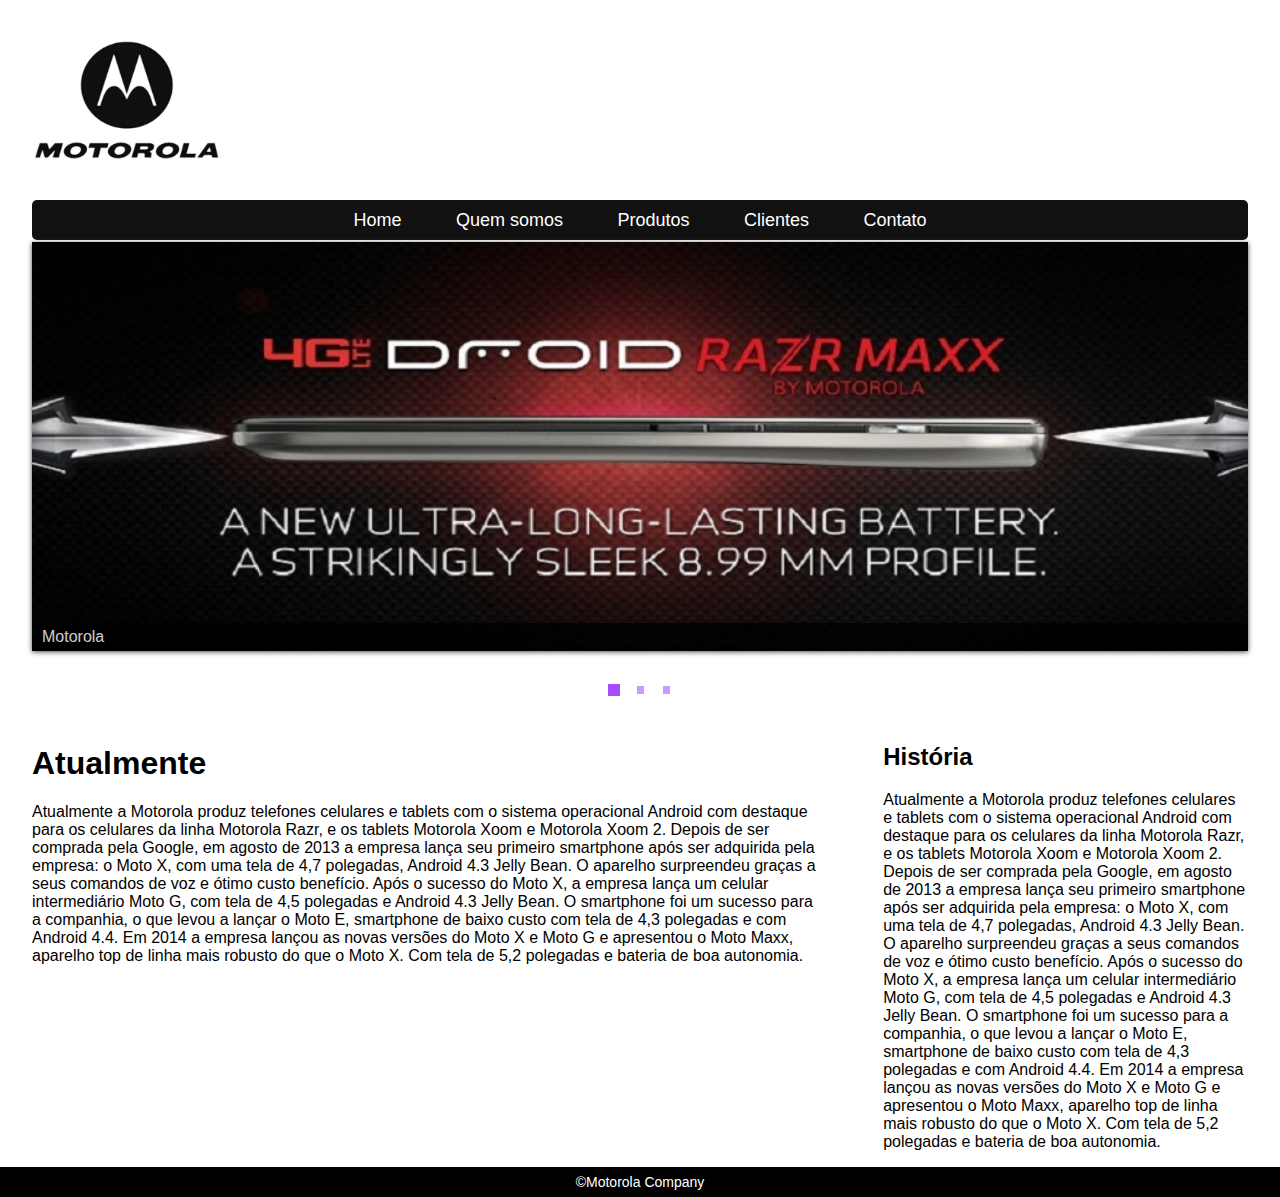
<file: index.html>
<!DOCTYPE HTML>
<html>
<head>
	<meta name="viewport" content="width=device-width, initial-scale=1, shrink-to-fit=no">
	<meta charset="utf-8">
	<title>Motorola Site Oficial</title>
	<link rel="stylesheet" href="css/index.css" type="text/css" media="screen" />   
	<link rel="stylesheet" href="css/estilo.css" type="text/css" media="screen" />
	<link rel="stylesheet" href="css/nivo-slider.css" type="text/css" media="screen" />
	<link rel="stylesheet" href="css/default.css" type="text/css" media="screen" />
	
	<script type="text/javascript" src="js/jquery-1.9.0.min.js"></script>
	<script type="text/javascript" src="js/jquery.nivo.slider.js"></script>
	<script type="text/javascript">
	$(window).load(function() {
		$('#slider').nivoSlider();
	});
	</script>
</head>

<body>
<section class="container">
	<header class="topo">
		<div class="logo">
			<img src="images/logo.png" width="190" height="180" class="imglogo" />
		</div> <!-- Fim Logo-->	
	<nav class="menu">
	<a href="index.html">Home</a>
	<a href="quemsomos.html">Quem somos</a>
	<a href="produtos.html">Produtos</a>
	<a href="cliente.html">Clientes</a>
	<a href="contato.html">Contato</a>
	</nav>
	
	<div class="banner">
        <div class="slider-wrapper theme-default">
            <div id="slider" class="nivoSlider">
                <img src="images/banner1.jpg" data-thumb="images/banner1.jpg" alt="" title="Motorola" />
                <img src="images/banner2.jpg" data-thumb="images/banner2.jpg" alt="" title="Motorola" />
                <img src="images/banner3.jpg" data-thumb="images/banner3.jpg" alt="" title="Motorola" data-transition="slideInLeft" />
            </div>            
        </div>
	</div>
   

	<div id="anunciotablet">Acessando de um tablet Aqui vc encontra</div>
   <article id="conteudo">
   <h1>Atualmente</h1>
   <p> Atualmente a Motorola produz telefones celulares e tablets com o sistema operacional Android com destaque para os celulares da linha Motorola Razr, e os tablets Motorola Xoom e Motorola Xoom 2. Depois de ser comprada pela Google, em agosto de 2013 a empresa lança seu primeiro smartphone após ser adquirida pela empresa: o Moto X, com uma tela de 4,7 polegadas, Android 4.3 Jelly Bean. O aparelho surpreendeu graças a seus comandos de voz e ótimo custo benefício. Após o sucesso do Moto X, a empresa lança um celular intermediário Moto G, com tela de 4,5 polegadas e Android 4.3 Jelly Bean.
O smartphone foi um sucesso para a companhia, o que levou a lançar o Moto E, smartphone de baixo custo com tela de 4,3 polegadas e com Android 4.4. Em 2014 a empresa lançou as novas versões do Moto X e Moto G e apresentou o Moto Maxx, aparelho top de linha mais robusto do que o Moto X. Com tela de 5,2 polegadas e bateria de boa autonomia.</p>
  </article>
   
   <aside id="coluna">
   <h2>História</h2>
   <p>Atualmente a Motorola produz telefones celulares e tablets com o sistema operacional Android com destaque para os celulares da linha Motorola Razr, e os tablets Motorola Xoom e Motorola Xoom 2. Depois de ser comprada pela Google, em agosto de 2013 a empresa lança seu primeiro smartphone após ser adquirida pela empresa: o Moto X, com uma tela de 4,7 polegadas, Android 4.3 Jelly Bean. O aparelho surpreendeu graças a seus comandos de voz e ótimo custo benefício. Após o sucesso do Moto X, a empresa lança um celular intermediário Moto G, com tela de 4,5 polegadas e Android 4.3 Jelly Bean.
O smartphone foi um sucesso para a companhia, o que levou a lançar o Moto E, smartphone de baixo custo com tela de 4,3 polegadas e com Android 4.4. Em 2014 a empresa lançou as novas versões do Moto X e Moto G e apresentou o Moto Maxx, aparelho top de linha mais robusto do que o Moto X. Com tela de 5,2 polegadas e bateria de boa autonomia.</p>
	</aside>
	
	</section> <!--Fim Container-->
	<footer class="rodape">
	&copy;Motorola Company
	</footer>
    
</body>
</html>
</file>
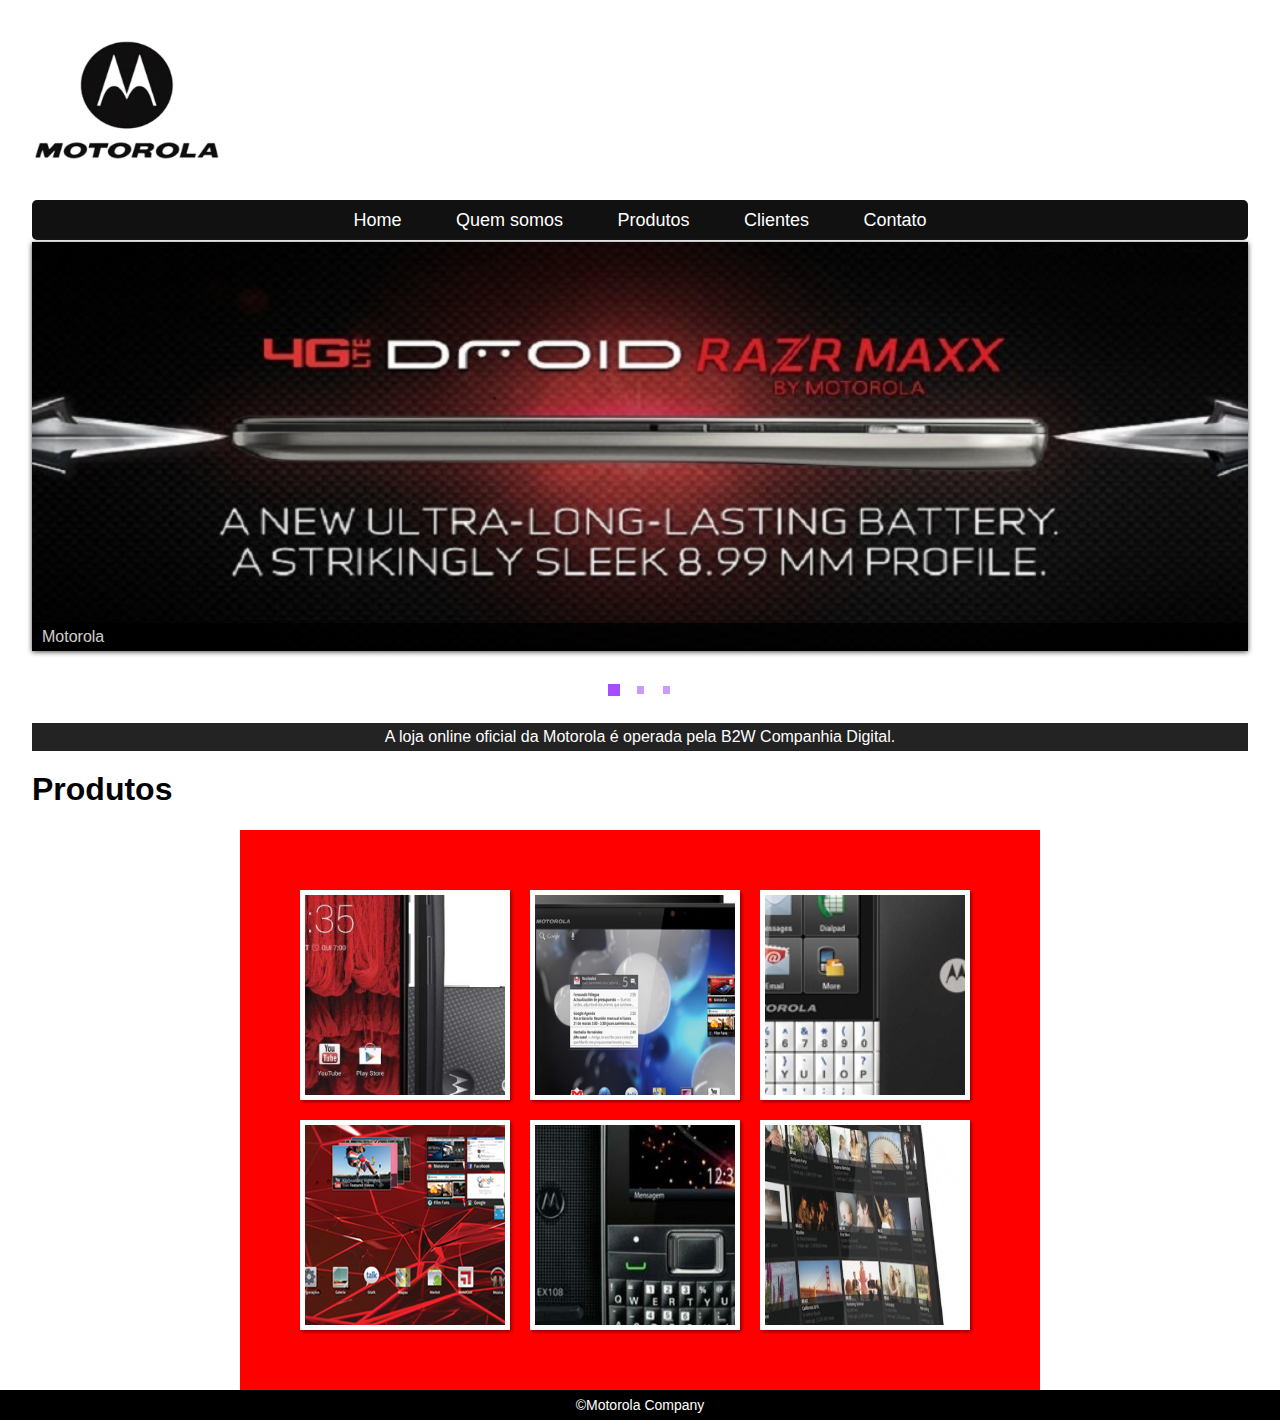
<file: produtos.html>
<!DOCTYPE HTML>
<html>
<head>
	<meta name="viewport" content="width=device-width, initial-scale=1, shrink-to-fit=no">
	<meta charset="utf-8">
    <title>Motorola Site Oficial</title>
    <link rel="stylesheet" href="css/produtos.css" type="text/css" media="screen" />   
	<link rel="stylesheet" href="css/estilo.css" type="text/css" media="screen" />
	<link rel="stylesheet" href="css/nivo-slider.css" type="text/css" media="screen" />
	<link rel="stylesheet" href="css/default.css" type="text/css" media="screen" />

	
	<script type="text/javascript" src="js/jquery-1.9.0.min.js"></script>
    <script type="text/javascript" src="js/jquery.nivo.slider.js"></script>
    <script type="text/javascript">
    $(window).load(function() {
        $('#slider').nivoSlider();
    });
    </script>		
</head>

<body>
<section class="container">
	<header class="topo">
		<div class="logo">
			<img src="images/logo.png" width="190" height="180" class="imglogo" />
		</div> <!-- Fim Logo-->
			
	<nav class="menu">
	    <a href="index.html">Home</a>
	    <a href="quemsomos.html">Quem somos</a>
	    <a href="produtos.html">Produtos</a>
	    <a href="cliente.html">Clientes</a>
	    <a href="contato.html">Contato</a>
	</nav>
	
	<div class="banner">
        <div class="slider-wrapper theme-default">
            <div id="slider" class="nivoSlider">
                <img src="images/banner1.jpg" data-thumb="images/banner1.jpg" alt="" title="Motorola" />
                <img src="images/banner2.jpg" data-thumb="images/banner2.jpg" alt="" title="Motorola" />
                <img src="images/banner3.jpg" data-thumb="images/banner3.jpg" alt="" title="Motorola"  data-transition="slideInLeft" />
            </div>            
        </div>
	</div> <!--Fim banner-->
   
   <div id="anuncioproduto">A loja online oficial da Motorola é operada pela B2W Companhia Digital.</div>
   
   <div id="conteudo">
	<h1>Produtos</h1>
 
	<ul id="album-fotos">
 
		<li id="foto01"><span>Agenda e lembretes</span></li>
		<li id="foto02"><span>Aparelho Leve</span></li>
		<li id="foto03"><span>Leve e compacto</span></li>
		<li id="foto04"><span>Tecnologia avançada</span></li>
		<li id="foto05"><span>Vários modelos</span></li>
		<li id="foto06"><span>Promoção imperdível</span></li>

	</ul>

	</div>
 
 
  </article>
	
	</section> <!--Fim Container-->
	
	<footer class="rodape">
	&copy;Motorola Company
	</footer>
    
</body>
</html>
</file>
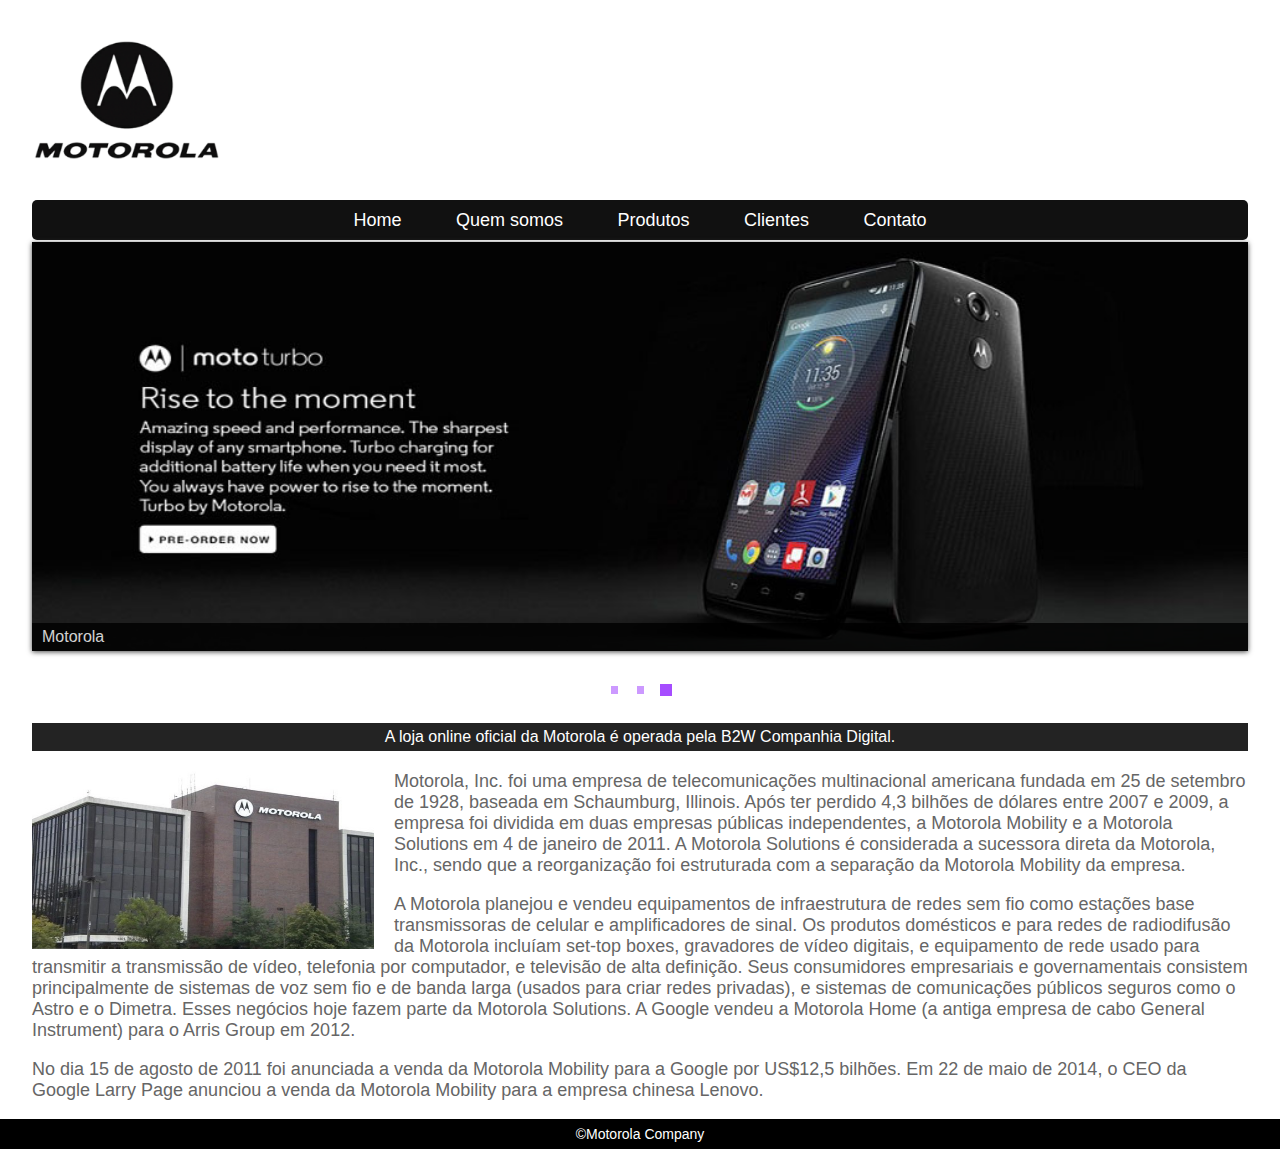
<file: quemsomos.html>
<!DOCTYPE HTML>
<html>
<head>
	<meta name="viewport" content="width=device-width, initial-scale=1, shrink-to-fit=no">
	<meta charset="utf-8">
    <title>Motorola Site Oficial</title>
    <link rel="stylesheet" href="css/quemsomos.css" type="text/css" media="screen" />   
	<link rel="stylesheet" href="css/estilo.css" type="text/css" media="screen" />
	<link rel="stylesheet" href="css/nivo-slider.css" type="text/css" media="screen" />
	<link rel="stylesheet" href="css/default.css" type="text/css" media="screen" />

	
	<script type="text/javascript" src="js/jquery-1.9.0.min.js"></script>
    <script type="text/javascript" src="js/jquery.nivo.slider.js"></script>
    <script type="text/javascript">
    $(window).load(function() {
        $('#slider').nivoSlider();
    });
    </script>		
</head>

<body>
<section class="container">
	<header class="topo">
		<div class="logo">
			<img src="images/logo.png" width="190" height="180" class="imglogo" />
		</div> <!-- Fim Logo-->
			
	<nav class="menu">
	    <a href="index.html">Home</a>
	    <a href="quemsomos.html">Quem somos</a>
	    <a href="produtos.html">Produtos</a>
	    <a href="cliente.html">Clientes</a>
	    <a href="contato.html">Contato</a>
	</nav>
	
	<div class="banner">
        <div class="slider-wrapper theme-default">
            <div id="slider" class="nivoSlider">
                <img src="images/banner1.jpg" data-thumb="images/banner1.jpg" alt="" title="Motorola" />
                <img src="images/banner2.jpg" data-thumb="images/banner2.jpg" alt="" title="Motorola" />
                <img src="images/banner3.jpg" data-thumb="images/banner3.jpg" alt="" title="Motorola"  data-transition="slideInLeft" />
            </div>            
        </div>
	</div> <!--Fim banner-->
   
   <div id="anuncioproduto">A loja online oficial da Motorola é operada pela B2W Companhia Digital.</div>
   
   <article id="conteudo">
 
	<img src="images/empresa.jpg" width="342" height="178" id="imgempresa"/>
	<p>Motorola, Inc. foi uma empresa de telecomunicações multinacional americana fundada em 25 de setembro de 1928, 
	baseada em Schaumburg, Illinois. Após ter perdido 4,3 bilhões de dólares entre 2007 e 2009, a empresa foi dividida 
	em duas empresas públicas independentes, a Motorola Mobility e a Motorola Solutions em 4 de janeiro de 2011. 
	A Motorola Solutions é considerada a sucessora direta da Motorola, Inc., sendo que a reorganização foi estruturada 
	com a separação da Motorola Mobility da empresa.</p>
	
	<p>A Motorola planejou e vendeu equipamentos de infraestrutura de redes sem fio como estações base transmissoras de 
	celular e amplificadores de sinal. Os produtos domésticos e para redes de radiodifusão da Motorola incluíam set-top 
	boxes, gravadores de vídeo digitais, e equipamento de rede usado para transmitir a transmissão de vídeo, telefonia 
	por computador, e televisão de alta definição. Seus consumidores empresariais e governamentais consistem principalmente 
	de sistemas de voz sem fio e de banda larga (usados para criar redes privadas), e sistemas de comunicações públicos
	seguros como o Astro e o Dimetra. Esses negócios hoje fazem parte da Motorola Solutions. A Google vendeu a Motorola 
	Home (a antiga empresa de cabo General Instrument) para o Arris Group em 2012.</p>
	
	<p>No dia 15 de agosto de 2011 foi anunciada a venda da Motorola Mobility para a Google por US$12,5 bilhões. Em 
	22 de maio de 2014, o CEO da Google Larry Page anunciou a venda da Motorola Mobility para a empresa chinesa Lenovo.</p> 
 
  </article>
	
	</section> <!--Fim Container-->
	
	<footer class="rodape">
	&copy;Motorola Company
	</footer>
    
</body>
</html>
</file>
<file: css/index.css>
@charset "utf-8";

section.container div#anunciotablet {
	width:100%;
	float:left;
	text-align:center;
	color:#fff;
	background-color:#cb602f;
	padding:5px 0;
	display: none;
}
section.container article#conteudo {
	width:65%;
	float:left;
}
section.container aside#coluna {
	width:30%;
	float:right;
}

/* Media Queries */

@Media screen and (max-width:992px) and (min-width:668px) {
	section.container div#anunciotablet {
		display:block;
	}
}

@Media screen and (max-width:667px) {
	section.container div#anunciotablet {
		display:block;
		background-color:gray;
	}
}

@Media screen and (max-width:457px) {
	section.container div#anunciotablet {
		display:none;
	}
}

@Media screen and (max-width:357px) {
	section.container article#conteudo, section.container aside#coluna {
		width:100%;
	}
}
</file>
<file: css/estilo.css>
﻿body {
	margin: 0;
	padding: 0;
	font-family:"trebuchet ms",arial;
}

section.container {
	width: 95%;
	height:auto;
	margin:auto;
}

section.container div#banner{
	width:100%;
	height:auto;
	clear:both;
}

section.container div#banner img {
	width:100%;
}
section.container header.topo div.logo {
	width:204px;
	height:160px;
	margin:10px auto;
	float:left;
}

section.container header.topo nav.menu {
	width:100%;
	height:40px;
	background-color:#111111;
	float:left;
	text-align:center;
	border-radius:5px;
	margin-bottom:2px;
	margin-top:20px;
}

section.container header.topo nav.menu a{
	color:#ffffff;
	text-decoration:none;
	font-size:18px;
	line-height:40px;
	margin:0 25px;
}

section.container header.topo nav.menu a:houver{
	text-decoration:underline;
}
footer.rodape {
	width:100%;
	height:30px;
	background-color:#000000;
	text-align:center;
	line-height:30px;
	font-size:14px;
	font-size:14px;
	color:white;
	float:left;
}

@media screen and (max-width:667px) {
	body {background-color: red;}
	section.container header.topo nav.menu a {
		margin: 0 10px;
		font-size:15px;	}
		
	section.container header.topo div.logo{
		float:none;
		display:block;
		margin:auto;
	}
}	

@media screen and (max-width:457px) {
	
	body{background-color:green;}
	
	section.container header.topo nav.menu { 
		height:auto;}
	section.container header.topo nav.menu a{ 
		display:block;
		border-bottom: 1px solid #ccc;}		
	section.container header.topo nav.menu a:last-child { /* ultimo elemento*/
		border:none;} 
		
	section.container header.topo div.logo { 
		width:120px;
		height:100px;
		}
	
	section.container header.topo div.logo img.imglogo { 
		width:120px;
		height:100px;}
}

@media screen and (max-width:357px) {
	body{background-color:blue;}
	section.container div.banner {
		display:none;
	}
}
</file>
<file: css/default.css>
/*
Skin Name: Nivo Slider Default Theme
Skin URI: http://nivo.dev7studios.com
Description: The default skin for the Nivo Slider.
Version: 1.3
Author: Gilbert Pellegrom
Author URI: http://dev7studios.com
Supports Thumbs: true
*/

.theme-default .nivoSlider {
	position:relative;
	background:#fff url(loading.gif) no-repeat 50% 50%;
    margin-bottom:10px;
    -webkit-box-shadow: 0px 1px 5px 0px #4a4a4a;
    -moz-box-shadow: 0px 1px 5px 0px #4a4a4a;
    box-shadow: 0px 1px 5px 0px #4a4a4a;
}
.theme-default .nivoSlider img {
	position:absolute;
	top:0px;
	left:0px;
	display:none;
}
.theme-default .nivoSlider a {
	border:0;
	display:block;
}

.theme-default .nivo-controlNav {
	text-align: center;
	padding: 20px 0;
}
.theme-default .nivo-controlNav a {
	display:inline-block;
	width:22px;
	height:22px;
	background:url(bullets.png) no-repeat;
	text-indent:-9999px;
	border:0;
	margin: 0 2px;
}
.theme-default .nivo-controlNav a.active {
	background-position:0 -22px;
}

.theme-default .nivo-directionNav a {
	display:block;
	width:30px;
	height:30px;
	background:url(arrows.png) no-repeat;
	text-indent:-9999px;
	border:0;
	opacity: 0;
	-webkit-transition: all 200ms ease-in-out;
    -moz-transition: all 200ms ease-in-out;
    -o-transition: all 200ms ease-in-out;
    transition: all 200ms ease-in-out;
	position:absolute;
	top:50%;
	z-index:100;
}	


.theme-default:hover .nivo-directionNav a { opacity: 1; }
.theme-default a.nivo-nextNav {
	background-position:-30px 0;
	right:15px;
	
}
.theme-default a.nivo-prevNav {
	left:15px;
}

.theme-default .nivo-caption {
    font-family: Helvetica, Arial, sans-serif;
}
.theme-default .nivo-caption a {
    color:#fff;
    border-bottom:1px dotted #fff;
}
.theme-default .nivo-caption a:hover {
    color:#fff;
}

.theme-default .nivo-controlNav.nivo-thumbs-enabled {
	width: 100%;
}
.theme-default .nivo-controlNav.nivo-thumbs-enabled a {
	width: auto;
	height: auto;
	background: none;
	margin-bottom: 5px;
}
.theme-default .nivo-controlNav.nivo-thumbs-enabled img {
	display: block;
	width: 120px;
	height: auto;
}
</file>
<file: css/produtos.css>
@charset "utf-8";

section.container div#anuncioproduto{
	width:100%;
	float:left;
	text-align:center;
	color:#fff;
	background-color:#232323;
	padding:5px 0;
	margin-bottom:20px;
}

div#conteudo ul#album-fotos{
	width:700px;
	margin:0 auto;
	padding:50px;
	background-color:red;
	overflow:hidden; /*Não exibir a barra de rolagem*/
	list-style:none;
}

div#conteudo ul#album-fotos li{
	float:left;
	width:200px;
	height:200px;
	background-color:#ffffff;
	margin:10px;
	border:5px solid #ffffff;
	box-shadow:2px 2px 3px rgba(0,0,0,.4);
	-webkit-transition:1s ease-in;
}

div#conteudo ul#album-fotos li#foto01{
	background:url(../images/1.jpg);
	background-position: 50% 50%; /* Exibe o centro da imagem */
	background-size:400px 400px; /* Alerta a largura e a altura da imagem */
	background-color:#ffffff; /*Cor de Fundo*/
}


div#conteudo ul#album-fotos li#foto02{
	background:url(../images/2.png);
	background-position: 50% 50%; /* Exibe o centro da imagem */
	background-size:400px 400px; /* Alerta a largura e a altura da imagem */
	background-color:#ffffff; /*Cor de Fundo*/
}

div#conteudo ul#album-fotos li#foto03{
	background:url(../images/3.jpg);
	background-position: 50% 50%; /* Exibe o centro da imagem */
	background-size:400px 400px; /* Alerta a largura e a altura da imagem */
	background-color:#ffffff; /*Cor de Fundo*/
}

div#conteudo ul#album-fotos li#foto04{
	background:url(../images/4.jpg);
	background-position: 50% 50%; /* Exibe o centro da imagem */
	background-size:400px 400px; /* Alerta a largura e a altura da imagem */
	background-color:#ffffff; /*Cor de Fundo*/
}

div#conteudo ul#album-fotos li#foto05{
	background:url(../images/5.jpg);
	background-position: 50% 50%; /* Exibe o centro da imagem */
	background-size:400px 400px; /* Alerta a largura e a altura da imagem */
	background-color:#ffffff; /*Cor de Fundo*/
}

div#conteudo ul#album-fotos li#foto06{
	background:url(../images/6.png);
	background-position: 50% 50%; /* Exibe o centro da imagem */
	background-size:400px 400px; /* Alerta a largura e a altura da imagem */
	background-color:#ffffff; /*Cor de Fundo*/
}

div#conteudo ul#album-fotos li span{
	opacity:0; /*Para visualizar as configurações da legenda, alterar a opacidade para 1*/
	color:#ffffff;
	text-shadow:1px 1px 1pc #000000;
	background-color:rgba(0,0,0,0.3);
	font-size:15px;
	line-height:370px;
	padding:5px;
}


div#conteudo ul#album-fotos li:hover span{
	opacity:1;
}

div#conteudo ul#album-fotos li#foto01:hover{
	background-size:200px 200px;
}

div#conteudo ul#album-fotos li#foto02:hover{
	background-size:200px 200px;
}

div#conteudo ul#album-fotos li#foto03:hover{
	background-size:200px 200px;
}

div#conteudo ul#album-fotos li#foto04:hover{
	background-size:200px 200px;
}

div#conteudo ul#album-fotos li#foto05:hover{
	background-size:200px 200px;
}

div#conteudo ul#album-fotos li#foto06:hover{
	background-size:200px 200px;
}

div#conteudo ul#album-fotos li:hover{
	-webkit-transform:scale(1.5);
	-webkit-transition:1s ease-in; /*tempo e o tipo de efeito*/ /*Para a transição ficar melhor, colocar o "-webkit0transition:all 1s ease-in" no css na lista "ul#album-fotos li" */
}

/*Media Queries */

@media screen and (max-width:992px) and (min-width:668px){
	section.container div#anuncioproduto{background-color:red;
	}
div#conteudo ul#album-fotos{
	width:500px;
}

div#conteudo ul#album-fotos li{
	width:220px;
	height:220px;
}

div#conteudo ul#album-fotos li span{
	line-height:420px;
}

div#conteudo ul#album-fotos li#foto01:hover{
	background-size:220px 220px;

}
}

@media screen and (max-width:667px) {
	section.container div#anuncioproduto{
		background-color:pink;
	}
	
	div#conteudo ul#album-fotos{width:325px;
	}
	

	div#conteudo ul#album-fotos li{
		width:300px;
		height:300px;
		margin-left:0px;
	}
	
	div#conteudo ul#album-fotos li span{
		line-height:570px;
	}
	
div#conteudo ul#album-fotos li:hover{
	-webkit-transform:scale(1.2);
}

div#conteudo ul#album-fotos li#foto01:hover{
	/*background-position:0px 0px;*/
	background-size:300px 300px;
	
}


div#conteudo ul#album-fotos li#foto02:hover{
	/*background-position:0px 0px;*/
	background-size:300px 300px;
	
}


div#conteudo ul#album-fotos li#foto03:hover{
	/*background-position:0px 0px;*/
	background-size:300px 300px;
	
}


div#conteudo ul#album-fotos li#foto04:hover{
	/*background-position:0px 0px;*/
	background-size:300px 300px;
	
}

div#conteudo ul#album-fotos li#foto05:hover{
	/*background-position:0px 0px;*/
	background-size:300px 300px;
	
}


div#conteudo ul#album-fotos li#foto06:hover{
	/*background-position:0px 0px;*/
	background-size:300px 300px;
	
}

}

@media screen and (max-width:457px) {
	
	section.container div#anuncioproduto{background-color:orange;
	}
}
</file>
<file: css/quemsomos.css>
@charset "utf-8";

section.container div#anuncioproduto{
	width:100%;
	float: left;
	text-align:center;
	color:#fff;
	background-color:#232323;
	padding:5px 0;
	margin-bottom:20px;
	}
	
	section.container article#conteudo{
	width:100%;
	height: auto;
	}
	
	section.container article#conteudo img#imgempresa{
	float:left;
	margin-right:20px;
	}
	
	section.container article#conteudo p{
	color:#666666;
	font-size:18px;
	}
	
/*Media Queries */

@media screen and (max-width:992px) and (min-width:668px){
	section.container div#anuncioproduto{
		background-color:#676767;
	}
}

@media screen and (max-width:667px) {
	section.container div#anuncioproduto{
		background-color:#000729;
	}

section.container article#conteudo img#imgempresa {
	float:none;
	width:80%;
	height:120%;
	display:block;
	margin:auto;
	margin-bottom:10px;
}

}


@media screen and (max-width:457px)
{
	
	section.container div#anuncioproduto{display:none;
	}
	
	section.container article#conteudo img#imgempresa{
	width:100%;
	margin-top:20px;
	}
}
</file>
